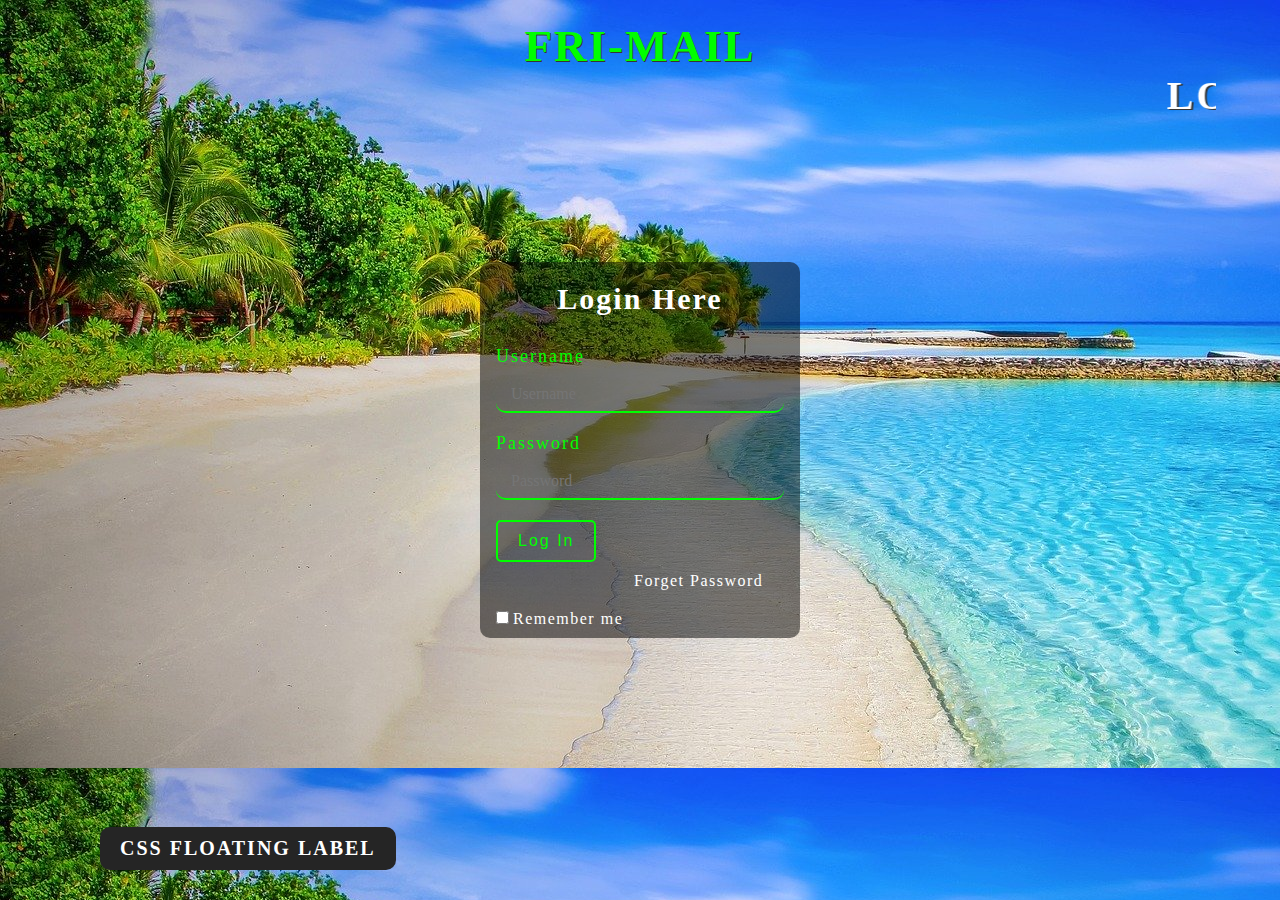
<file: HTML & CSS PROJECTS/2(b)-log in page/index.htm>
<!DOCTYPE html>
<html>
<head>
	<meta charset="utf-8">
	<meta http-equiv="X-UA-Compatible" content="IE=edge">
	<title>practice</title>
	<link rel="stylesheet" href="style.css">
</head>
<body>
	<header>
		<div class="container">
			<div class="head_text"><h1>fri-mail</h1></div>
			<div class="head_t_m"><marquee derection="left, right">login form design</marquee></div>
			<div class="form_area">
				<form action="#">
					<h2>login here</h2>
					<div class="la_in">
						<label for="user">username</label>
						<input type="text" id="user" placeholder="Username">
					</div>
					<div class="la_in">
						<label for="pass">password</label>
						<input type="password" id="pass" placeholder="Password">
					</div>
					<input type="submit" value="Log In">
					<a href="#">forget password</a>
					<div class="check_b">
						<input type="checkbox" id="check">
						<label for="check">Remember me</label>
					</div>
				</form>
			</div>
			<div class="footer_text"><h3>css floating label</h3></div>
		</div>
	</header>
</body>
</html>
</file>
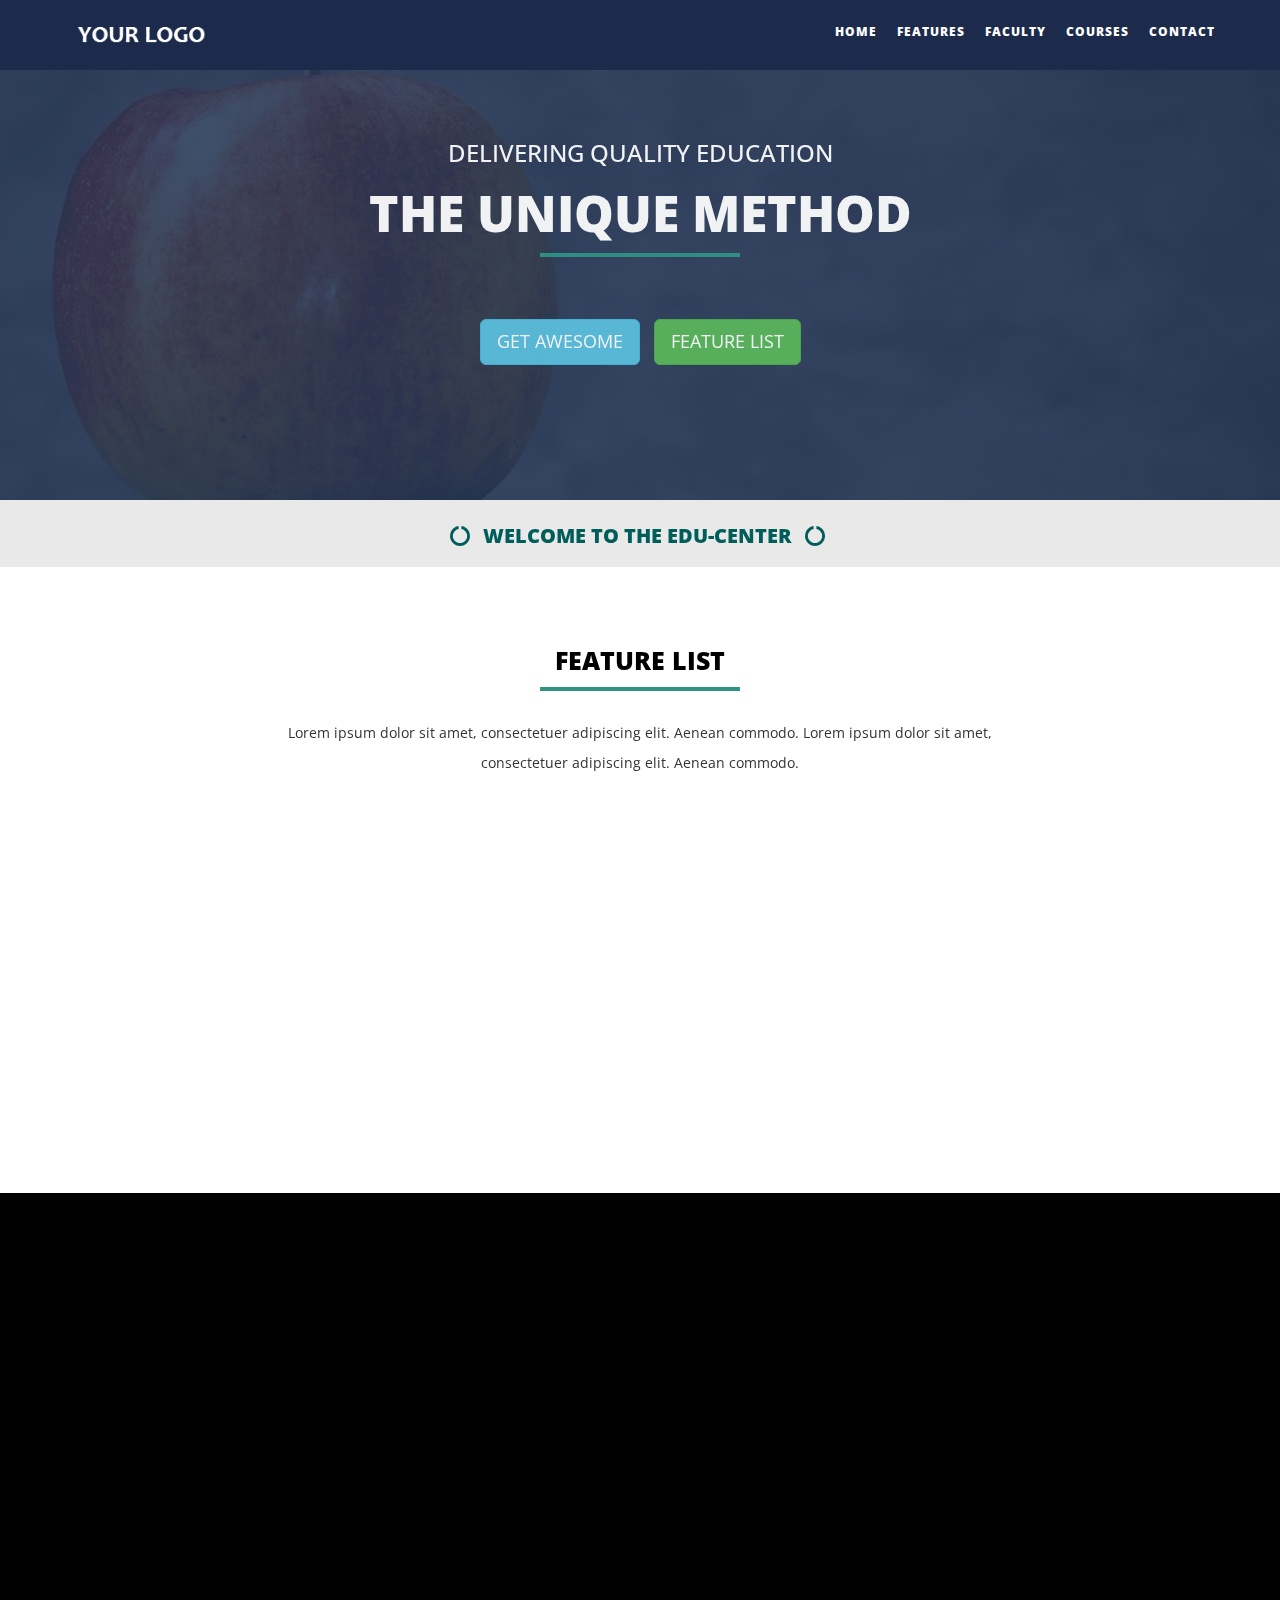
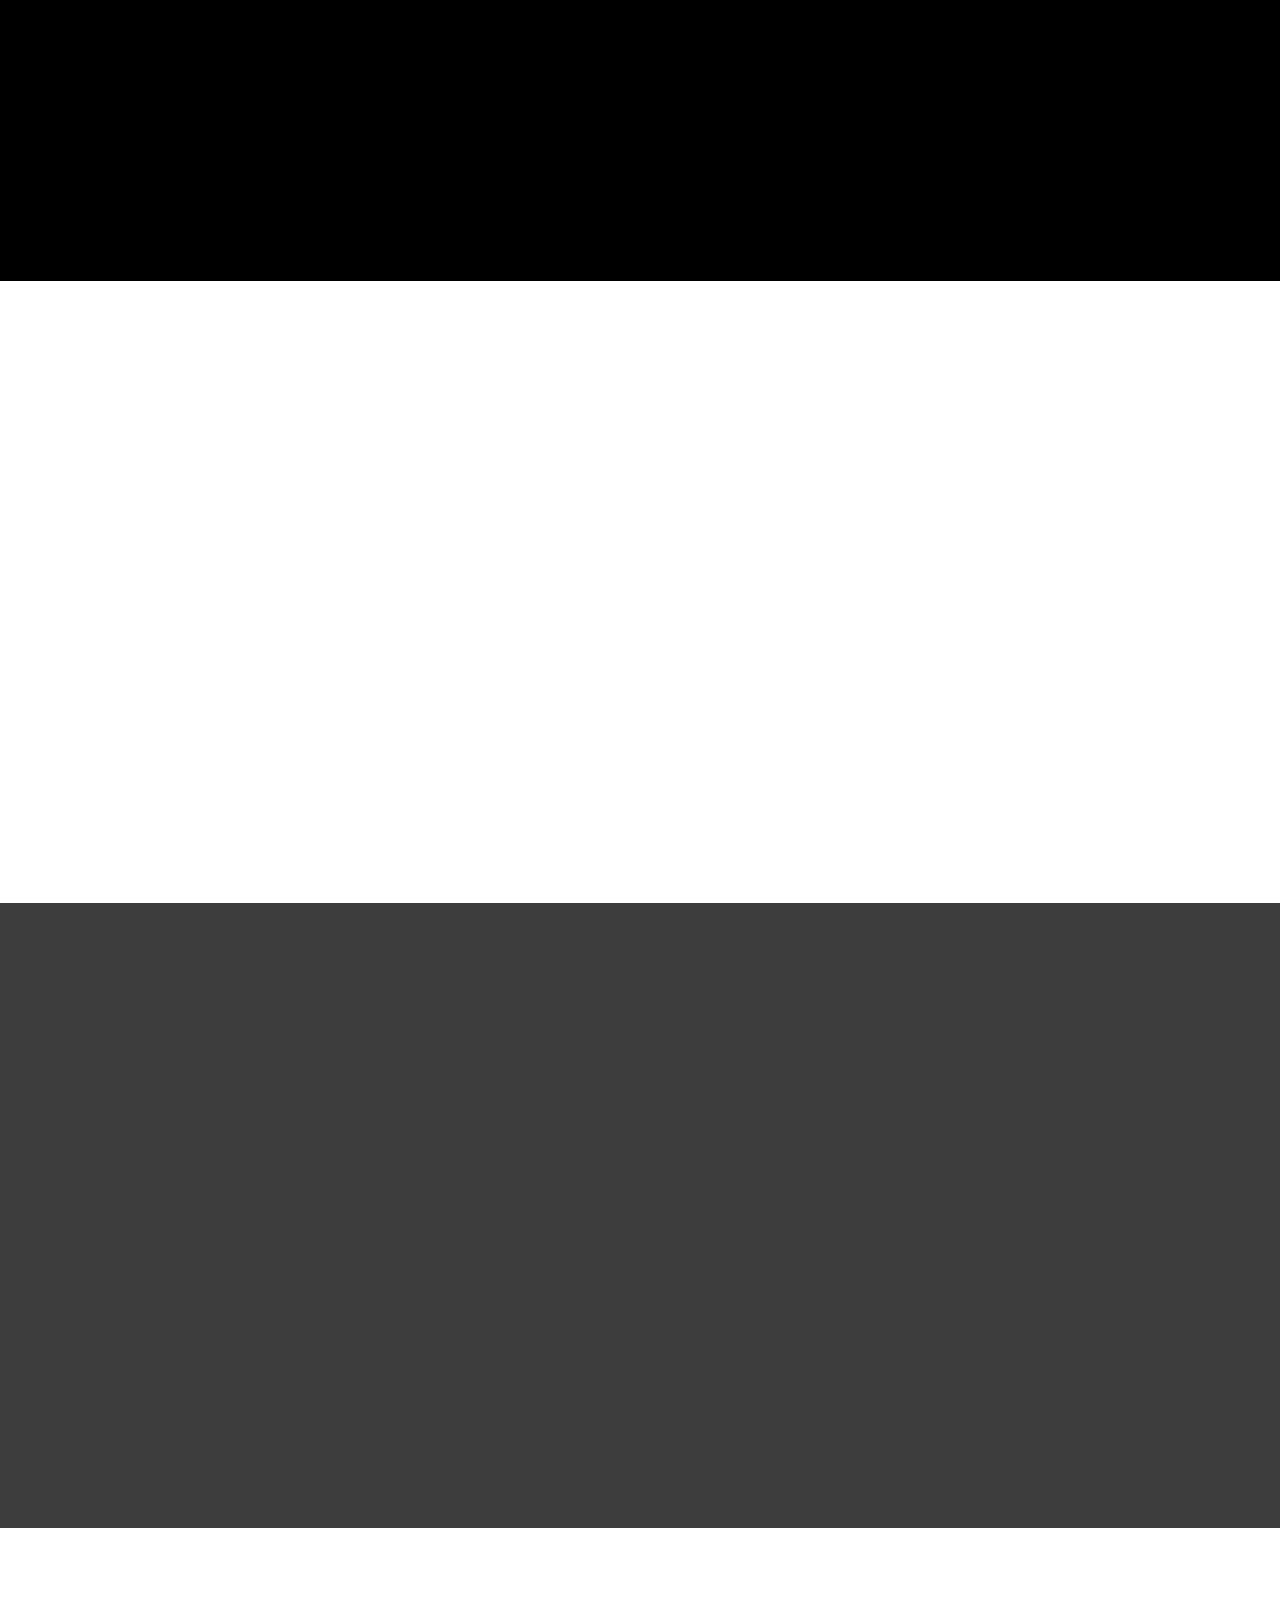
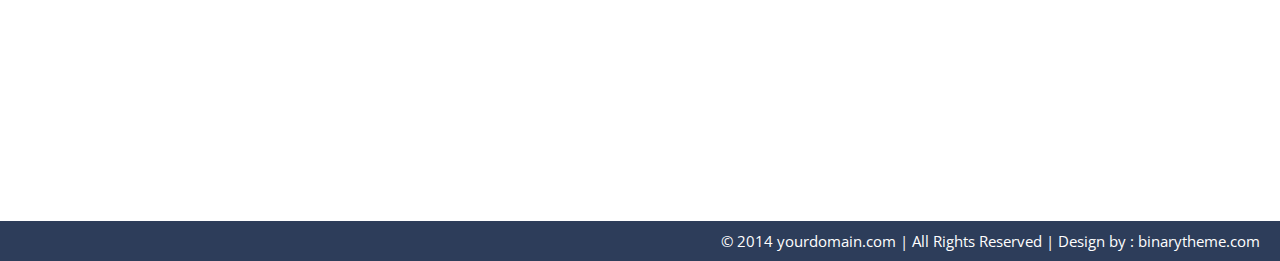
<file: HTML & CSS PROJECTS/4- Education Website/index.html>
﻿<!DOCTYPE html>
<html xmlns="http://www.w3.org/1999/xhtml">
<head>
    <meta charset="utf-8" />
    <meta name="viewport" content="width=device-width, initial-scale=1, maximum-scale=1" />
    <meta name="description" content="" />
    <meta name="author" content="" />
    <title>Free Education Template</title>
    <!-- BOOTSTRAP CORE STYLE CSS -->
    <link href="assets/css/bootstrap.css" rel="stylesheet" />
    <!-- FONT AWESOME CSS -->
<link href="assets/css/font-awesome.min.css" rel="stylesheet" />
     <!-- FLEXSLIDER CSS -->
<link href="assets/css/flexslider.css" rel="stylesheet" />
    <!-- CUSTOM STYLE CSS -->
    <link href="assets/css/style.css" rel="stylesheet" />    
  <!-- Google	Fonts -->
	<link href='http://fonts.googleapis.com/css?family=Open+Sans:400,700,300' rel='stylesheet' type='text/css' />
</head>
<body >
   
 <div class="navbar navbar-inverse navbar-fixed-top " id="menu">
        <div class="container">
            <div class="navbar-header">
                <button type="button" class="navbar-toggle" data-toggle="collapse" data-target=".navbar-collapse">
                    <span class="icon-bar"></span>
                    <span class="icon-bar"></span>
                    <span class="icon-bar"></span>
                </button>
                <a class="navbar-brand" href="#"><img class="logo-custom" src="assets/img/logo180-50.png" alt=""  /></a>
            </div>
            <div class="navbar-collapse collapse move-me">
                <ul class="nav navbar-nav navbar-right">
                    <li ><a href="#home">HOME</a></li>
                     <li><a href="#features-sec">FEATURES</a></li>
                    <li><a href="#faculty-sec">FACULTY</a></li>
                     <li><a href="#course-sec">COURSES</a></li>
                     <li><a href="#contact-sec">CONTACT</a></li>
                </ul>
            </div>
           
        </div>
    </div>
      <!--NAVBAR SECTION END-->
       <div class="home-sec" id="home" >
           <div class="overlay">
 <div class="container">
           <div class="row text-center " >
           
               <div class="col-lg-12  col-md-12 col-sm-12">
               
                <div class="flexslider set-flexi" id="main-section" >
                    <ul class="slides move-me">
                        <!-- Slider 01 -->
                        <li>
                              <h3>Delivering Quality Education</h3>
                           <h1>THE UNIQUE METHOD</h1>
                            <a  href="#features-sec" class="btn btn-info btn-lg" >
                                GET AWESOME 
                            </a>
                             <a  href="#features-sec" class="btn btn-success btn-lg" >
                                FEATURE LIST
                            </a>
                        </li>
                        <!-- End Slider 01 -->
                        
                        <!-- Slider 02 -->
                        <li>
                            <h3>Delivering Quality Education</h3>
                           <h1>UNMATCHED APPROACH</h1>
                             <a  href="#features-sec" class="btn btn-primary btn-lg" >
                               GET AWESOME 
                            </a>
                             <a  href="#features-sec" class="btn btn-danger btn-lg" >
                                FEATURE LIST
                            </a>
                        </li>
                        <!-- End Slider 02 -->
                        
                        <!-- Slider 03 -->
                        <li>
                            <h3>Delivering Quality Education</h3>
                           <h1>AWESOME FACULTY PANEL</h1>
                             <a  href="#features-sec" class="btn btn-default btn-lg" >
                                GET AWESOME 
                            </a>
                             <a  href="#features-sec" class="btn btn-info btn-lg" >
                                FEATURE LIST
                            </a>
                        </li>
                        <!-- End Slider 03 -->
                    </ul>
                </div>
                   
     
              
              
            </div>
                
               </div>
                </div>
           </div>
           
       </div>
       <!--HOME SECTION END-->   
    <div  class="tag-line" >
         <div class="container">
           <div class="row  text-center" >
           
               <div class="col-lg-12  col-md-12 col-sm-12">
               
        <h2 data-scroll-reveal="enter from the bottom after 0.1s" ><i class="fa fa-circle-o-notch"></i> WELCOME TO THE EDU-CENTER <i class="fa fa-circle-o-notch"></i> </h2>
                   </div>
               </div>
             </div>
        
    </div>
    <!--HOME SECTION TAG LINE END-->   
         <div id="features-sec" class="container set-pad" >
             <div class="row text-center">
                 <div class="col-lg-8 col-lg-offset-2 col-md-8 col-sm-8 col-md-offset-2 col-sm-offset-2">
                     <h1 data-scroll-reveal="enter from the bottom after 0.2s"  class="header-line">FEATURE LIST </h1>
                     <p data-scroll-reveal="enter from the bottom after 0.3s" >
                      Lorem ipsum dolor sit amet, consectetuer adipiscing elit.
                        Aenean commodo.
                         Lorem ipsum dolor sit amet, consectetuer adipiscing elit.
                        Aenean commodo.
                         </p>
                 </div>

             </div>
             <!--/.HEADER LINE END-->


           <div class="row" >
           
               
                 <div class="col-lg-4  col-md-4 col-sm-4" data-scroll-reveal="enter from the bottom after 0.4s">
                     <div class="about-div">
                     <i class="fa fa-paper-plane-o fa-4x icon-round-border" ></i>
                   <h3 >Quality Education</h3>
                 <hr />
                       <hr />
                   <p >
                       Lorem ipsum dolor sit amet, consectetuer adipiscing elit.
                        Aenean commodo . 
                       
                   </p>
               <a href="#" class="btn btn-info btn-set"  >ASK THE EXPERT</a>
                </div>
                   </div>
                   <div class="col-lg-4  col-md-4 col-sm-4" data-scroll-reveal="enter from the bottom after 0.5s">
                     <div class="about-div">
                     <i class="fa fa-bolt fa-4x icon-round-border" ></i>
                   <h3 >SYSTEMATIC APPROACH</h3>
                 <hr />
                       <hr />
                   <p >
                       Lorem ipsum dolor sit amet, consectetuer adipiscing elit.
                        Aenean commodo . 
                       
                   </p>
               <a href="#" class="btn btn-info btn-set"  >ASK THE EXPERT</a>
                </div>
                   </div>
                 <div class="col-lg-4  col-md-4 col-sm-4" data-scroll-reveal="enter from the bottom after 0.6s">
                     <div class="about-div">
                     <i class="fa fa-magic fa-4x icon-round-border" ></i>
                   <h3 >ONE TO ONE STUDY</h3>
                 <hr />
                       <hr />
                   <p >
                       Lorem ipsum dolor sit amet, consectetuer adipiscing elit.
                        Aenean commodo . 
                       
                   </p>
               <a href="#" class="btn btn-info btn-set"  >ASK THE EXPERT</a>
                </div>
                   </div>
                 
                 
               </div>
             </div>
   <!-- FEATURES SECTION END-->
    <div id="faculty-sec" >
    <div class="container set-pad">
             <div class="row text-center">
                 <div class="col-lg-8 col-lg-offset-2 col-md-8 col-sm-8 col-md-offset-2 col-sm-offset-2">
                     <h1 data-scroll-reveal="enter from the bottom after 0.1s" class="header-line">OUR FACULTY </h1>
                     <p data-scroll-reveal="enter from the bottom after 0.3s">
                      Lorem ipsum dolor sit amet, consectetuer adipiscing elit.
                        Aenean commodo.
                         Lorem ipsum dolor sit amet, consectetuer adipiscing elit.
                        Aenean commodo.
                         </p>
                 </div>

             </div>
             <!--/.HEADER LINE END-->

           <div class="row" >
           
               
                 <div class="col-lg-4  col-md-4 col-sm-4" data-scroll-reveal="enter from the bottom after 0.4s">
                     <div class="faculty-div">
                     <img src="assets/img/faculty/1.jpg"  class="img-rounded" />
                   <h3 >ROXI CHI LUENA </h3>
                 <hr />
                         <h4>Desigining <br /> Department</h4>
                   <p >
                       Lorem ipsum dolor sit amet, consectetuer adipiscing elit.
                        Aenean commodo . 
                       
                   </p>
                </div>
                   </div>
                 <div class="col-lg-4  col-md-4 col-sm-4" data-scroll-reveal="enter from the bottom after 0.5s">
                     <div class="faculty-div">
                     <img src="assets/img/faculty/2.jpg"  class="img-rounded" />
                   <h3 >JANE DEO ALEX</h3>
                 <hr />
                         <h4>Enginering <br /> Department</h4>
                   <p >
                       Lorem ipsum dolor sit amet, consectetuer adipiscing elit.
                        Aenean commodo . 
                       
                   </p>
                </div>
                   </div>
               <div class="col-lg-4  col-md-4 col-sm-4" data-scroll-reveal="enter from the bottom after 0.6s">
                     <div class="faculty-div">
                     <img src="assets/img/faculty/3.jpg" class="img-rounded" />
                   <h3 >RUBY DECORSA</h3>
                 <hr />
                         <h4>Management <br /> Department</h4>
                   <p >
                       Lorem ipsum dolor sit amet, consectetuer adipiscing elit.
                        Aenean commodo . 
                       
                   </p>
                </div>
                   </div>
                 
               </div>
             </div>
        </div>
    <!-- FACULTY SECTION END-->
      <div id="course-sec" class="container set-pad">
             <div class="row text-center">
                 <div class="col-lg-8 col-lg-offset-2 col-md-8 col-sm-8 col-md-offset-2 col-sm-offset-2">
                     <h1 data-scroll-reveal="enter from the bottom after 0.1s" class="header-line">OUR COURSES </h1>
                     <p data-scroll-reveal="enter from the bottom after 0.3s">
                      Lorem ipsum dolor sit amet, consectetuer adipiscing elit.
                        Aenean commodo.
                         Lorem ipsum dolor sit amet, consectetuer adipiscing elit.
                        Aenean commodo.
                         </p>
                 </div>

             </div>
             <!--/.HEADER LINE END-->


           <div class="row set-row-pad" >
           <div class="col-lg-6 col-md-6 col-sm-6 " data-scroll-reveal="enter from the bottom after 0.4s" >
                 <img src="assets/img/building.jpg" class="img-thumbnail" />
           </div>
               <div class="col-lg-4 col-md-4 col-sm-4 col-lg-offset-1 col-md-offset-1 col-sm-offset-1">
                   <div class="panel-group" id="accordion">
                        <div class="panel panel-default" data-scroll-reveal="enter from the bottom after 0.5s">
                            <div class="panel-heading" >
                                <h4 class="panel-title">
                                    <a data-toggle="collapse" data-parent="#accordion" href="#collapse1" class="collapsed">
                                  <strong>   350+</strong> DESIGNING COURSES 
                                    </a>
                                </h4>
                            </div>
                            <div id="collapse1" class="panel-collapse collapse" style="height: 0px;">
                                <div class="panel-body">
                                    <p>Lorem ipsum dolor sit amet, consectetur adipiscing elit. Vivamus sagittis egestas mauris ut vehicula. Cras viverra ac orci ac aliquam. Nulla eget condimentum mauris, eget tincidunt est.</p>
                                </div>
                            </div>
                        </div>
                        <div class="panel panel-default" data-scroll-reveal="enter from the bottom after 0.7s">
                            <div class="panel-heading">
                                <h4 class="panel-title">
                                    <a data-toggle="collapse" data-parent="#accordion" href="#collapse2" class="collapsed">
                                      <strong>   250+</strong> ENGINEERING COURSES 
                                    </a>
                                </h4>
                            </div>
                            <div id="collapse2" class="panel-collapse collapse" style="height: 0px;">
                                <div class="panel-body">
                                    <p>
                                       Lorem ipsum dolor sit amet, consectetur adipiscing elit. Vivamus sagittis egestas mauris ut vehicula. Cras viverra ac orci ac aliquam. Nulla eget condimentum mauris, eget tincidunt est.
                                    </p>
                                </div>
                            </div>
                        </div>
                        <div class="panel panel-default" data-scroll-reveal="enter from the bottom after 0.9s">
                            <div class="panel-heading">
                                <h4 class="panel-title">
                                    <a data-toggle="collapse" data-parent="#accordion" href="#collapse3" class="collapsed">
                                        <strong>   153+</strong> MANAGEMENT COURSES 
                                    </a>
                                </h4>
                            </div>
                            <div id="collapse3" class="panel-collapse collapse"  style="height: 0px;">
                                <div class="panel-body">
                                    <p>
                                       Lorem ipsum dolor sit amet, consectetur adipiscing elit. Vivamus sagittis egestas mauris ut vehicula. Cras viverra ac orci ac aliquam. Nulla eget condimentum mauris, eget tincidunt est.
                                    </p>
                                </div>
                            </div>
                        </div>
                    </div>
                   <div class="alert alert-info" data-scroll-reveal="enter from the bottom after 1.1s" >
                       <span style="font-size:40px;">
                          <strong> 2500 + </strong> 
                           <hr />
                           Centers
                       </span>
                   </div>
           </div>
             
                 
                 
               </div>
             </div>
      <!-- COURSES SECTION END-->
    <div id="contact-sec"   >
           <div class="overlay">
 <div class="container set-pad">
      <div class="row text-center">
                 <div class="col-lg-8 col-lg-offset-2 col-md-8 col-sm-8 col-md-offset-2 col-sm-offset-2">
                     <h1 data-scroll-reveal="enter from the bottom after 0.1s" class="header-line" >CONTACT US  </h1>
                     <p data-scroll-reveal="enter from the bottom after 0.3s">
                      Lorem ipsum dolor sit amet, consectetuer adipiscing elit.
                        Aenean commodo.
                         Lorem ipsum dolor sit amet, consectetuer adipiscing elit.
                        Aenean commodo.
                         </p>
                 </div>

             </div>
             <!--/.HEADER LINE END-->
           <div class="row set-row-pad"  data-scroll-reveal="enter from the bottom after 0.5s" >
           
               
                 <div class="col-lg-8 col-lg-offset-2 col-md-8 col-md-offset-2 col-sm-8 col-sm-offset-2">
                    <form>
                        <div class="form-group">
                            <input type="text" class="form-control "  required="required" placeholder="Your Name" />
                        </div>
                        <div class="form-group">
                            <input type="text" class="form-control " required="required"  placeholder="Your Email" />
                        </div>
                        <div class="form-group">
                            <textarea name="message" required="required" class="form-control" style="min-height: 150px;" placeholder="Message"></textarea>
                        </div>
                        <div class="form-group">
                            <button type="submit" class="btn btn-info btn-block btn-lg">SUBMIT REQUEST</button>
                        </div>

                    </form>
                </div>

                   
     
              
              
                
               </div>
                </div>
          </div> 
       </div>
     <div class="container">
             <div class="row set-row-pad"  >
    <div class="col-lg-4 col-md-4 col-sm-4   col-lg-offset-1 col-md-offset-1 col-sm-offset-1 " data-scroll-reveal="enter from the bottom after 0.4s">

                    <h2 ><strong>Our Location </strong></h2>
        <hr />
                    <div ">
                        <h4>234/80 -UFG , New Street,</h4>
                        <h4>Switzerland.</h4>
                        <h4><strong>Call:</strong>  + 67-098-907-1269 / 70 / 71 </h4>
                        <h4><strong>Email: </strong>info@yourdomain.com</h4>
                    </div>


                </div>
                 <div class="col-lg-4 col-md-4 col-sm-4   col-lg-offset-1 col-md-offset-1 col-sm-offset-1" data-scroll-reveal="enter from the bottom after 0.4s">

                    <h2 ><strong>Social Conectivity </strong></h2>
        <hr />
                    <div >
                        <a href="#">  <img src="assets/img/Social/facebook.png" alt="" /> </a>
                     <a href="#"> <img src="assets/img/Social/google-plus.png" alt="" /></a>
                     <a href="#"> <img src="assets/img/Social/twitter.png" alt="" /></a>
                    </div>
                    </div>


                </div>
                 </div>
     <!-- CONTACT SECTION END-->
    <div id="footer">
          &copy 2014 yourdomain.com | All Rights Reserved |  <a href="http://binarytheme.com" style="color: #fff" target="_blank">Design by : binarytheme.com</a>
    </div>
     <!-- FOOTER SECTION END-->
   
    <!--  Jquery Core Script -->
    <script src="assets/js/jquery-1.10.2.js"></script>
    <!--  Core Bootstrap Script -->
    <script src="assets/js/bootstrap.js"></script>
    <!--  Flexslider Scripts --> 
         <script src="assets/js/jquery.flexslider.js"></script>
     <!--  Scrolling Reveal Script -->
    <script src="assets/js/scrollReveal.js"></script>
    <!--  Scroll Scripts --> 
    <script src="assets/js/jquery.easing.min.js"></script>
    <!--  Custom Scripts --> 
         <script src="assets/js/custom.js"></script>
</body>
</html>
</file>
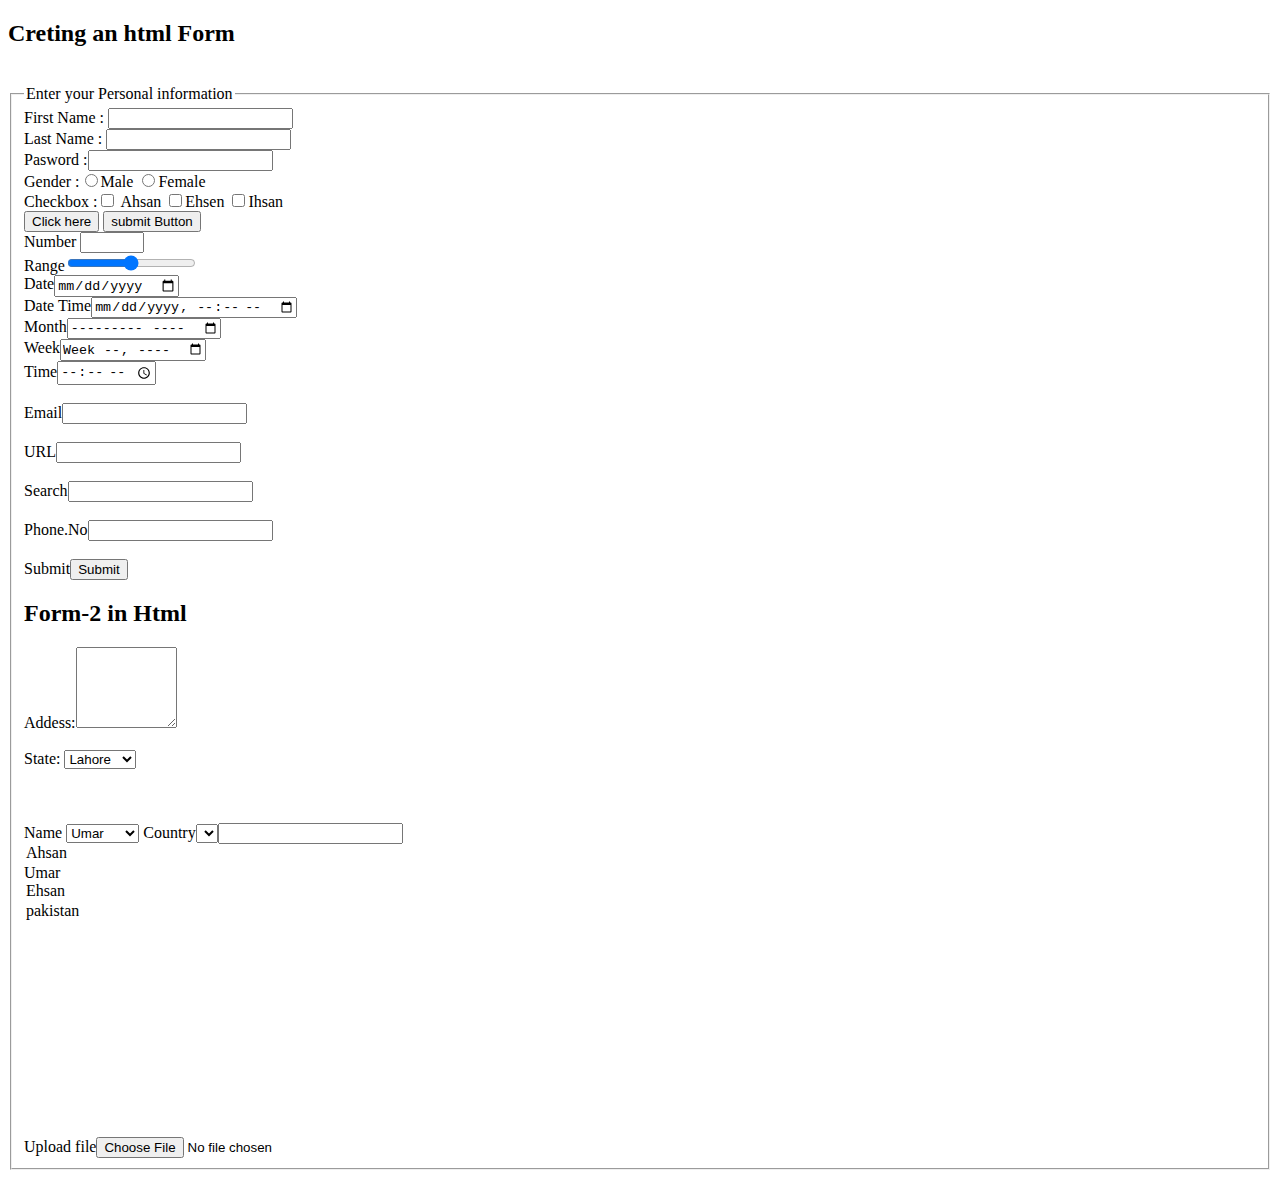
<file: HTML/HTML FORM.html>
<!DOCTYPE html>
<html lang="en">
<head>
	<meta charset="UTF-8">
	<title> html Form</title>
</head>
<body>
	<h2>Creting an html Form </h2>
	<br>
	<form>
		<fieldset> 
			<legend>Enter your Personal information</legend>
		First Name : <input type="text" name="value"><br>
		Last Name  : <input type="text" name="value"> <br>
        Pasword    :<input type="Pasword" name="value"><br>
        Gender     :<input type="radio" name="Gender" value="Male">Male
                    <input type="radio" name="Gender" value="Female">Female<br>
        Checkbox   :<input type="Checkbox" name="" value="Ahsan"> Ahsan
                 <input type="Checkbox" name="" value="Ehsen">Ehsen
                 <input type="Checkbox" name="" value="Ihsan">Ihsan<br>
                 <input type="Button" value="Click here"></input>
                 <input type="submit" value="submit Button">
                 <br>
                 <label >Number </label><input type="Number" max="500" min="1" step="10" name=""> <br>  
                 <label>Range</label><input type="range" name=""> <br>
                 <label>Date</label><input type="Date" name=""> <br>

                 <label>Date Time</label><input type="datetime-local" name="">  <br>
                 <label>Month</label><input type="month" name=""><br>
                 <label>Week</label><input type="week" name=""><br>
                 <label>Time</label><input type="time" name=""><br><br>
                 <label>Email</label><input type="email" name="">
	</form>       <br><br>
	<label>URL</label><input type="url" name=""><br><br>
	<label>Search</label><input type="Search" name="">
	<br><br>
	<label>Phone.No</label><input type="tel" name="">
	<br><br> 
	<label>Submit</label><input type="submit" name="">

         <h2> Form-2 in Html</h2>
	<form>
		Addess:<textarea rows="5" cols="10"> </textarea><br><br>
		State: <select>
			<option value="A">Lahore</option>
			<option value="B">Okara</option>
			<option value="C">patoki</option>
			<option value="D">Dipalpur</option>
			<option value="E">E</option>
		</select>
<br><br><br><br>

<label>Name </label><select size="1">
	                        <option>Ahsan</option>
	                        <option selected="">Umar</option>
	                        <option>Ehsan</option>
	                        <option>EE hsan</option>
	                   <br><br><br><br>


</select>
<label>Country</label><select size="1" ><input list="Name">

	                        <option>Ahsan</option>
	                        <option="">Umar</option>
	                        <option>Ehsan</option>
	                        <option  selected>pakistan</option>
	                   <br><br><br><br>
	                   <br><br><br><br>
	                   <pre>


	                   </pre>
<label>Upload file</label><input type="file" name=""  accept="image/.png" >

</select>
 </fieldset>
	</form>
	
</body>
</html>
</file>
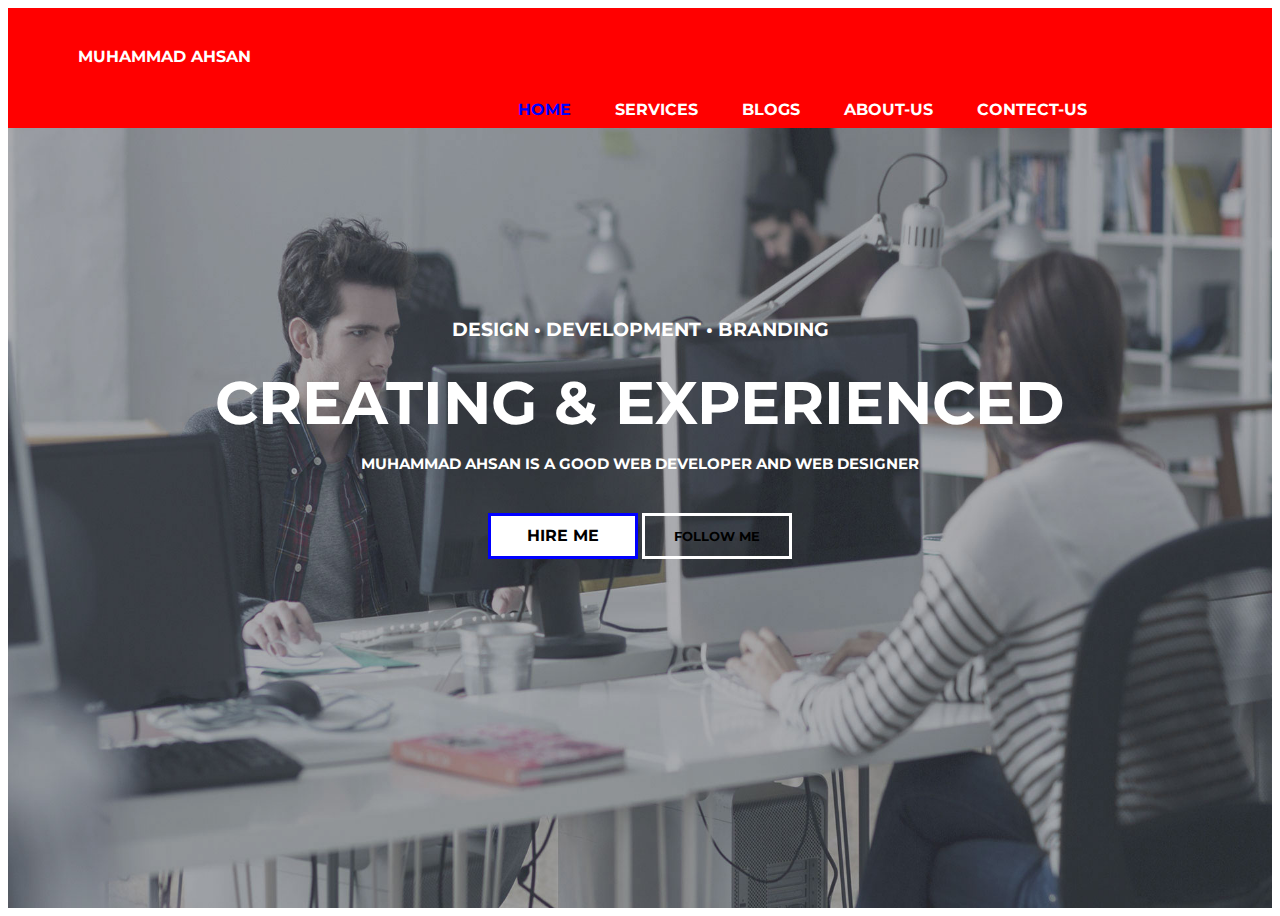
<file: HTML & CSS PROJECTS/1- Create a Website using HTML and CSS   Source Code/HTML Site .html>
<!DOCTYPE html>
	<html>
	<head>
		<title>HTML Complete Site</title>
		<link rel="stylesheet" type="text/css" href="HTML Site .css">
		 <link href='http://fonts.googleapis.com/css?family=Montserrat:400,700%7CPT+Serif:400,700,400italic' rel='stylesheet'>
		  <link href="https://fonts.googleapis.com/css?family=Montserrat|Open+Sans" rel="stylesheet">
	</head>
	<body>
	<div class="bgimage">
		<div class="menu">
			<div class="leftmenu">
				<h4>MUHAMMAD AHSAN</h4>
				<div class="rightmenu">
					<ul>
						<li id="firstlist">HOME</li>
						<li>services</li>
						<li>Blogs</li>
						<li>About-Us</li>
						<li>Contect-Us</li>
					</ul>
				</div>
			</div>
		</div>

             <div class="text">
             	<h4> DESIGN • DEVELOPMENT • BRANDING </h4>
             	<h1> CREATING & EXPERIENCED </h1>
             	<h3> MUHAMMAD AHSAN IS A GOOD WEB DEVELOPER AND WEB DESIGNER</h3>
   
                   <button id="buttonone"> Hire Me</button>
                   <button id="buttontwo"> Follow Me</button>

<!--YAHA TAK HTML M CODING KI HA YAH SY AGY CSS KI CODING START HOTI HA --->


            












                                

             </div>
    


	</div>
	</body>
	</html>
</file>
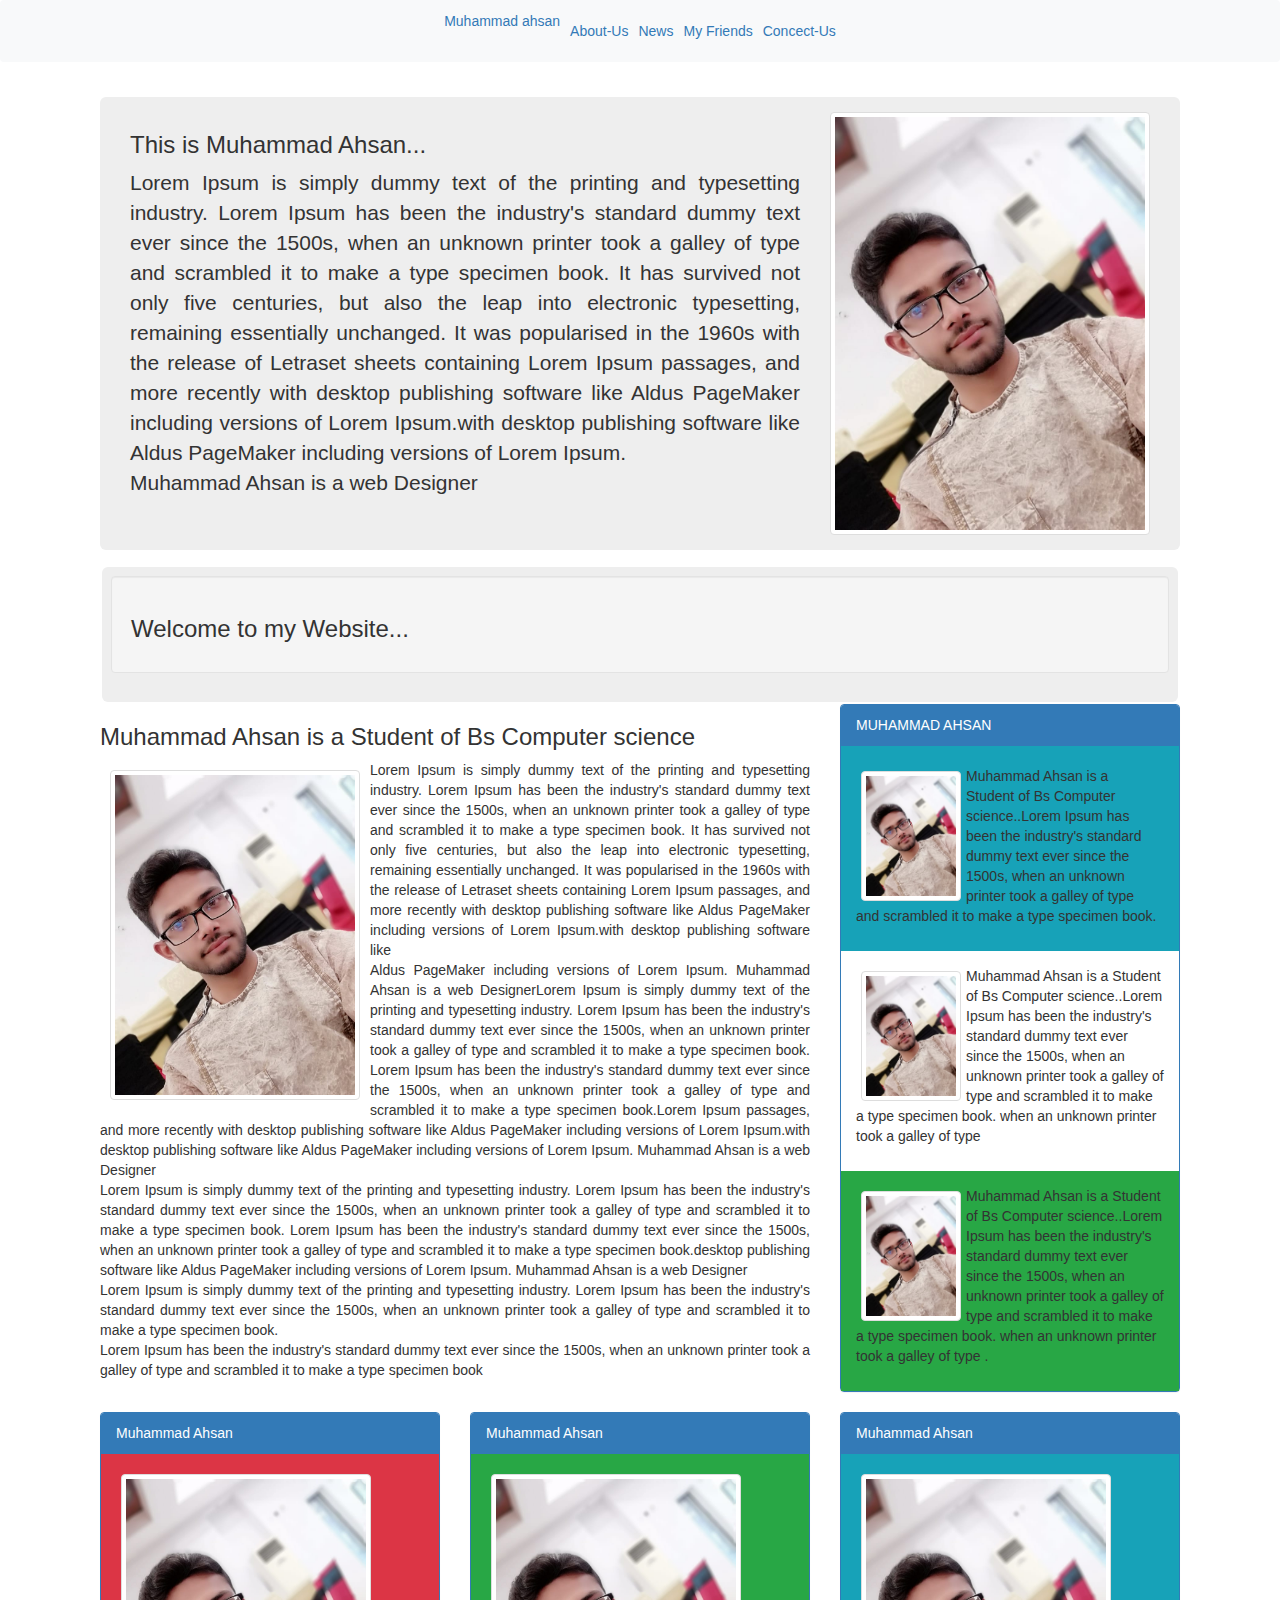
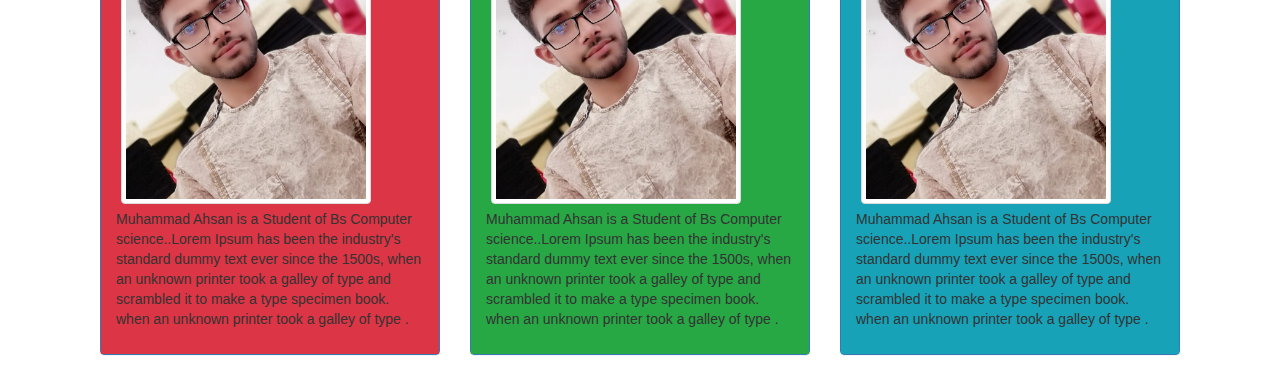
<file: HTML & CSS PROJECTS/2-Signup Login Page Pop Up with Bootstrap 4/1-Signup Login Page Pop Up with Bootstrap 4.html>
<!DOCTYPE html>
<html lang="en">
<head>
  <title>Muhammad Ahsan</title>
  <meta charset="utf-8">
  <meta name="viewport" content="width=device-width, initial-scale=1">
  <link rel="stylesheet" href="https://maxcdn.bootstrapcdn.com/bootstrap/4.3.1/css/bootstrap.min.css">
  <link rel="stylesheet" href="https://maxcdn.bootstrapcdn.com/bootstrap/3.3.6/css/bootstrap.min.css"/>  
  <script src="https://ajax.googleapis.com/ajax/libs/jquery/3.4.1/jquery.min.js"></script>
  <script src="https://cdnjs.cloudflare.com/ajax/libs/popper.js/1.14.7/umd/popper.min.js"></script>
  <script src="https://maxcdn.bootstrapcdn.com/bootstrap/4.3.1/js/bootstrap.min.js"></script>
   <link rel="stylesheet" href="https://maxcdn.bootstrapcdn.com/bootstrap/3.3.6/css/bootstrap.min.css"> 
</head>
<body>
		<nav class="navbar navbar-expand-sm bg-light justify-content-center">
  <ul class="navbar-nav">
    <li class="nav-item active">
    	<ul class="nav navbar-nav ">
      <a class="nav-link active" href="#">Muhammad ahsan</a>
    </li>
    <li class="nav-item">
      <a class="nav-link" href="#">About-Us</a>
    </li>
    <li class="nav-item">
      <a class="nav-link" href="#">News</a>
    </li>
    <li class="nav-item">
      <a class="nav-link" href="#">My Friends</a>
    <li class="nav-item">
      <a class="nav-link" href="#">Concect-Us</a>
    </li>
  </ul>
</nav>

<div class="container">
  <div class="row jumbotron" style="margin: 15px; padding: 15px;">
  	<div class="col-sm-8" style="text-align: justify;">
  		<h3> This is Muhammad Ahsan...</h3>
  		<p>
  		Lorem Ipsum is simply dummy text of the printing and typesetting industry. Lorem Ipsum has been the industry's standard dummy text ever since the 1500s, when an unknown printer took a galley of type and scrambled it to make a type specimen book. It has survived not only five centuries, but also the leap into electronic typesetting, remaining essentially unchanged. It was popularised in the 1960s with the release of Letraset sheets containing Lorem Ipsum passages, and more recently with desktop publishing software like Aldus PageMaker including versions of Lorem Ipsum.with desktop publishing software like Aldus PageMaker including versions of Lorem Ipsum.<br>
  		Muhammad Ahsan is  a web Designer</p>

  		 
   </div >
 	<div class="col-sm-4">
 		<img src="z.jpeg" class="img-responsive img-thumbnail"/>
        </div>
 		</div>


 	
 		<div class="col-sm-12">
       <div class="jumbotron" style="padding: 9px; margin: 2px;">
       	<div class="well">
     	<h3>Welcome to my Website...</h3>
     </div>
    
</div>
<div class="row">
   	<div class="col-sm-8">
   	<div style="text-align: justify;">
   		<h3> Muhammad Ahsan is a Student of Bs Computer science</h3>
   		<p style="padding: 0px;"><img src="z.jpeg"  class="img-responsive img-thumbnail" width="250" align="left" vspace="10"; hspace="10"; />
   			Lorem Ipsum is simply dummy text of the printing and typesetting industry. Lorem Ipsum has been the industry's standard dummy text ever since the 1500s, when an unknown printer took a galley of type and scrambled it to make a type specimen book. It has survived not only five centuries, but also the leap into electronic typesetting, remaining essentially unchanged. It was popularised in the 1960s with the release of Letraset sheets containing Lorem Ipsum passages, and more recently with desktop publishing software like Aldus PageMaker including versions of Lorem Ipsum.with desktop publishing software like<br> Aldus PageMaker including versions of Lorem Ipsum.
Muhammad Ahsan is a web DesignerLorem Ipsum is simply dummy text of the printing and typesetting industry. Lorem Ipsum has been the industry's standard dummy text ever since the 1500s, when an unknown printer took a galley of type and scrambled it to make a type specimen book. Lorem Ipsum has been the industry's standard dummy text ever since the 1500s, when an unknown printer took a galley of type and scrambled it to make a type specimen book.Lorem Ipsum passages, and more recently with desktop publishing software like Aldus PageMaker including versions of Lorem Ipsum.with desktop publishing software like Aldus PageMaker including versions of Lorem Ipsum.
Muhammad Ahsan is a web Designer<br>Lorem Ipsum is simply dummy text of the printing and typesetting industry. Lorem Ipsum has been the industry's standard dummy text ever since the 1500s, when an unknown printer took a galley of type and scrambled it to make a type specimen book. Lorem Ipsum has been the industry's standard dummy text ever since the 1500s, when an unknown printer took a galley of type and scrambled it to make a type specimen book.desktop publishing software like Aldus PageMaker including versions of Lorem Ipsum. Muhammad Ahsan is a web Designer<br>
Lorem Ipsum is simply dummy text of the printing and typesetting industry. Lorem Ipsum has been the industry's standard dummy text ever since the 1500s, when an unknown printer took a galley of type and scrambled it to make a type specimen book.<br> Lorem Ipsum has been the industry's standard dummy text ever since the 1500s, when an unknown printer took a galley of type and scrambled it to make a type specimen book  </p>
   	</div>
   </div>
   
<div class="col-sm-4">
<div class="panel panel-primary">
<div class="panel-heading">
	MUHAMMAD AHSAN
	
</div>
<div class="panel-body bg-info">
	<p style="padding-right: 5px; padding-top: 5px;"><img src="z.jpeg" class="img-thumbnail img-thumbnail" width="100" align="left" hspace="5"vspace="5" >  Muhammad Ahsan is a Student of Bs Computer science..Lorem Ipsum has been the industry's standard dummy text ever since the 1500s, when an unknown printer took a galley of type and scrambled it to make a type specimen book.  </p>

   	</div>
<div class="panel-body">
	<p><img src="z.jpeg" class="img-thumbnail img-thumbnail" width="100" align="left" hspace="5"vspace="5" >  Muhammad Ahsan is a Student of Bs Computer science..Lorem Ipsum has been the industry's standard dummy text ever since the 1500s, when an unknown printer took a galley of type and scrambled it to make a type specimen book. when an unknown printer took a galley of type     </p>

   	</div>
   	<div class="panel-body bg-success">
	<p><img src="z.jpeg" class="img-thumbnail img-thumbnail" width="100" align="left" hspace="5"vspace="5" >  Muhammad Ahsan is a Student of Bs Computer science..Lorem Ipsum has been the industry's standard dummy text ever since the 1500s, when an unknown printer took a galley of type and scrambled it to make a type specimen book. when an unknown printer took a galley of type  .</p>

   	</div>
</div>
	
</div>
  </div> 
  <div class="row">
  	<div class="col-sm-4">
  		<div class="panel panel-primary">
  		<div class="panel-heading">
  			Muhammad Ahsan
  		</div>
  		 
  				<div class="panel-body bg-danger">
	<p><img src="z.jpeg" class="img-thumbnail img-thumbnail" width="250" align="left" hspace="5"vspace="5" >  Muhammad Ahsan is a Student of Bs Computer science..Lorem Ipsum has been the industry's standard dummy text ever since the 1500s, when an unknown printer took a galley of type and scrambled it to make a type specimen book. when an unknown printer took a galley of type  .</p>

   	</div>
  		</div>
  	</div>
  	<div class="col-sm-4">
  	<div class="panel panel-primary">
  		<div class="panel-heading">
  			Muhammad Ahsan
  		</div>
  		 
  				<div class="panel-body bg-success">
	<p><img src="z.jpeg" class="img-thumbnail img-thumbnail" width="250" align="left" hspace="5"vspace="5" >  Muhammad Ahsan is a Student of Bs Computer science..Lorem Ipsum has been the industry's standard dummy text ever since the 1500s, when an unknown printer took a galley of type and scrambled it to make a type specimen book. when an unknown printer took a galley of type  .</p>
  	</div>
  </div>
</div>
  	<div class="col-sm-4">
  	<div class="panel panel-primary">
  		<div class="panel-heading">
  			Muhammad Ahsan
  		</div>
  		 
  				<div class="panel-body bg-info">
	<p><img src="z.jpeg" class="img-thumbnail img-thumbnail" width="250" align="left" hspace="5"vspace="5" >  Muhammad Ahsan is a Student of Bs Computer science..Lorem Ipsum has been the industry's standard dummy text ever since the 1500s, when an unknown printer took a galley of type and scrambled it to make a type specimen book. when an unknown printer took a galley of type  .</p>
  	</div>
  </div>
</div>
  	</div>
  </div> 
</div>

		 
   </div>
</body>
</html>
</file>
<file: HTML & CSS PROJECTS/2(b)-log in page/style.css>
* {
	margin: 0;
	padding: 0;
	font-family: tahoma;
}
body {
	background-image: url('images/beach-1824855_1920.jpg');
	overflow: hidden;
	background-repeat: cover;
}
.container {
	width: 90%;
	margin: auto;
}
.head_text h1 {
	color: #00FF00;
	font-size: 45px;
	text-transform: uppercase;
	text-align: center;
	margin: 20px auto 0;
	letter-spacing: 2px;
	text-shadow: 1px 1px #353535;
}
.head_t_m marquee {
	color: #FFF;
	font-size: 40px;
	text-transform: uppercase;
	letter-spacing: 3px;
	font-weight: bold;
	text-shadow: 2px 1px #353535;
}
.form_area {
	width: 320px;
	position: absolute;
	left: 50%;
	top: 50%;
	transform: translate(-50%, -50%);
	background-color: rgba( 0, 0, 0, .5);
	border: none;
	border-radius: 10px;
}
form {
	width: 90%;
	margin: auto;
}
form h2 {
	color: #FFF;
	text-transform: capitalize;
	letter-spacing: 2px;
	text-align: center;
	margin: 20px 0;
	font-size: 30px;
}
form .la_in {
	padding: 10px 0;
	overflow: hidden;
}

form .la_in label {
	display: block;
	color: #00FF00;
	text-transform: capitalize;
	padding-bottom: 10px;
	letter-spacing: 2px;
	font-size: 18px;
	cursor: pointer;
}

form .la_in input {
	font-size: 16px;
	padding: 8px 15px;
	width: 100%;
	box-sizing: border-box;
	border-width: 0px 0px 2px 0px;
	border-color: #00FF00;
	border-radius: 10px;
	background-color: transparent;
	color: #FFF
}
form input[type="submit"]{
	color: #00FF00;
	font-size: 16px;
	padding: 10px 20px;
	border: 2px solid #00FF00;
	border-radius: 5px;
	box-sizing: border-box;
	display: block;
	margin: 10px 0;
	background-color: transparent;
	letter-spacing: 2px;
	font-family: arial;
	transition: 1s;
}
form input[type="submit"]:hover {
	color: #FFF;
	cursor: pointer;
	background-color: rgba(0, 0, 0, .2);
	transition: 1s;
}
form input[type="submit"] + a {
	color: #FFF;
	text-transform: capitalize;
	text-decoration: none;
	letter-spacing: 1.5px;
	width: 150px;
	float: right;
	padding-bottom: 10px;
	transition: 1s;
}
form input[type="submit"] + a:hover {
	color: #00FF00;
	text-decoration: underline;
	padding-bottom: 10px;
	transition: 1s;
}
form .check_b {
	overflow: hidden;
	display: block;
	clear: both;
	color: #FFF;
	padding: 10px 0;
	height: auto;
}
form .check_b label {
	letter-spacing: 1.5px;
	cursor: pointer;
	transition: 1s;
}
form .check_b label:hover {
	text-decoration: underline;
	color: #00FF00;
	transition: 1s;
}
form .check_b input {
	display: inline-block;
}



.footer_text h3 {
	position: absolute;
	color: #FFF;
	left: 100px;
	bottom:30px;
	text-transform: uppercase;
	background-color: #252525;
	padding: 10px 20px;
	letter-spacing: 2px;
	border: none;
	border-radius: 10px;
	font-size: 20px;
}
</file>
<file: HTML & CSS PROJECTS/4- Education Website/assets/css/style.css>
﻿/*=============================================================
    Authour URI: www.binarytheme.com
    License: Commons Attribution 3.0

    http://creativecommons.org/licenses/by/3.0/

    100% To use For Personal And Commercial Use.
    IN EXCHANGE JUST GIVE US CREDITS AND TELL YOUR FRIENDS ABOUT US
   
    ========================================================  */

/* =============================================================
   GENERAL STYLES
 ============================================================ */
body {
    font-family: 'Open Sans', sans-serif;
    line-height: 30px;
    font-size: 14px;
}

.set-pad {
    padding-top:35px;
}
.set-row-pad {
    padding-top:30px;
    padding-bottom:50px;
}
/*=====================================
  NAVBAR STYLES 
    ===================================*/

.logo-custom {
    max-height: 40px;
}

#menu {
    background-color: rgba(28, 43, 75, 1);
    color: #fff;
    font-size: 12px;
    font-weight: 900;
    letter-spacing: 1px;
    min-height: 70px;
}


.navbar-inverse {
    border-color: transparent;
}

    .navbar-inverse .navbar-nav > li > a, .navbar-inverse .navbar-nav > li > a:hover {
        color: #FFF;
        padding: 22px 10px;
    }


/*=====================================
  HOME STYLES 
    ===================================*/
.home-sec {
    padding-top: 10px;
    padding-bottom: 60px;
    background: url(../img/header.jpg) no-repeat center center;
    padding: 0;
    -webkit-background-size: cover;
    background-size: cover;
    color: #fff;
    background-attachment: fixed;
}

    .home-sec .overlay {
        background: rgba(38, 57, 88, 0.89);
        min-height: 500px;
    }

    .home-sec h1 {
        color: #fff;
        font-weight: 900;
        font-size: 50px;
        text-transform: uppercase;
        padding-bottom: 35px;
    }

    .home-sec h3 {
        text-transform: uppercase;
    }



.set-flexi {
    -webkit-box-shadow: 0 1px 4px rgba(0, 0, 0, 0);
    -moz-box-shadow: 0 1px 4px rgba(0, 0, 0, 0);
    -o-box-shadow: 0 1px 4px rgba(0, 0, 0, 0);
    box-shadow: 0 1px 4px rgba(0, 0, 0, 0);
    background-color: transparent;
    border: 0px solid #000;
    padding-top: 120px;
}

.flex-control-nav {
    display: none!important;
}

.set-flexi a {
    margin: 5px;
}
/*=====================================
  TAG LINE STYLES 
    ===================================*/

.tag-line {
    background: #E9E9E9;
    color: #000;
}

    .tag-line h2 {
        font-size: 20px;
        font-weight: 900;
        padding: 5px 10px 10px 5px;
        color: #005E5A;
    }

        .tag-line h2 > i {
            margin-left: 8px;
            margin-right: 8px;
        }
/*=====================================
  HEADER LINE STYLES 
    ===================================*/
.header-line {
    font-weight: 900;
    font-size: 25px;
    padding-bottom: 5px;
    padding-top: 25px;
    color: #000;
}

h1::after {
    content: " ";
    border: solid 2px #2f9484;
    display: block;
    width: 200px;
    margin: 12px auto;
}

/*=====================================
  ABOUT STYLES 
  ===================================*/
.about-div {
    padding: 30px;
}

.icon-round-border {
    border: 10px double #1A94C4;
    color: #2f9484;
    text-align: center;
    padding-top: 15px;
    height: 100px;
    width: 100px;
    border-radius: 50%;
    cursor: pointer;
    -webkit-transition: 0.3s;
    -moz-transition: 0.3s;
    -o-transition: 0.3s;
    transition: 0.3s;
}

    .icon-round-border:hover {
        color: #fff;
        border: 10px double #fff;
        background-color: #1A94C4;
        -webkit-transition: 0.3s;
        -moz-transition: 0.3s;
        -o-transition: 0.3s;
        transition: 0.3s;
    }

.about-div hr {
    border: 1px solid #1A94C4;
}

.about-div h3 {
    font-size: 25px;
    font-weight: 700;
    text-transform: uppercase;
}

.about-div p {
    padding-top: 10px;
}

.btn-set {
    border-radius: 0px;
    -webkit-border-radius: 0px;
    -moz-border-radius: 0px;
    margin-bottom: 20px;
}
/*=====================================
  FACULTY STYLES 
  ===================================*/
#faculty-sec {
    background-color: #000;
    color: #fff;
}

    #faculty-sec .header-line {
        color: #fff;
    }
.faculty-div h4 {
    line-height:30px;
    font-weight:700;
}
.faculty-div {
    padding: 30px;
}

    .faculty-div hr {
        border: 1px solid #1A94C4;
    }

    .faculty-div h3 {
        font-size: 25px;
        font-weight: 700;
        text-transform: uppercase;
    }

    .faculty-div p {
        padding-top: 10px;
        padding-bottom: 15px;
    }

    .faculty-div img {
        border: 10px double #fff;
    }

/*=====================================
  CONTACT STYLES 
  ===================================*/
#contact-sec {
    padding-top: 10px;
    padding-bottom: 60px;
    background: url(../img/contact.jpg) no-repeat center center;
    padding: 0;
    -webkit-background-size: cover;
    background-size: cover;
    color: #fff;
    background-attachment: fixed;
}

#contact-sec .overlay {
        background: rgba(0, 0, 0, 0.76);
        min-height: 600px;
    }

    #contact-sec h1 {
        color:#fff;
    }
#contact-sec .form-control{
    background-color:rgba(255, 255, 255, 0);
    color:#fff;
}
/*=====================================
  Footer STYLES 
  ===================================*/
#footer {
    padding:5px 20px;
    background-color:#2d3d5a;
    text-align:right;
    color:#fff;
    font-size:15px;
}
</file>
<file: HTML & CSS PROJECTS/1- Create a Website using HTML and CSS   Source Code/HTML Site .css>
*{
 	padding: 0px;
 }
 .bgimage{
 	background-image: url(x.jpg);
 	background-size: 100% 100%;
 	width: 100%;
 	height: 100vh;
 }
 .menu{
 	width: 100%;
 	height: 100px;
 	padding-top: 20px;
 	background-color: red;
 }
 .leftmenu{
 	width:100%;
 	line-height: 15px;
 	float: left;

 }
 .leftmenu h4{
 	padding-left:70px;
 	font-weight:90px;
 	color: white;
 	font-family: 'Montserrat', sans-serif;

 }
 .rightmenu ul{
 	margin-left: 154px;
 	padding-top: -50px;


 }


 .rightmenu{
 	width: 75%;
 	height:100px;
   float:right;

 }

 .rightmenu ul li{
 	font-family: 'Montserrat', sans-serif;
 	display: inline-block;
    list-style: none;
    color: white;
    font-weight: bold;
    line-height: 10px;
    margin-left: 40px;
    text-transform: uppercase;


 }
 #firstlist{
 	color: blue;
 }

.rightmenu ul li:hover{
	color: blue;
}

.text{
	width: 100%;
	margin-top: 190px;
	text-transform: uppercase;
	text-align: center;
    color:white;



}
.text h4{
	font-size: 19px;
	font-family: 'Montserrat', sans-serif;		 

}
.text h1{
	font-size: 60px;
font-family: 'Montserrat', sans-serif;
font-weight: 700px;
margin: 15px;
}

.text h3{
	font-size: 15px;
		font-family: 'Montserrat', sans-serif;	
}

#buttonone{
	background-color: white;
	border: none;
	font-size: 16px;
	font-family: 'Montserrat', sans-serif;
	font-weight: bold;
	text-transform: uppercase;
	line-height: 40px;
	width: 150px;
margin-top: 25px;
	border: 3px solid blue;
}
 





#buttontwo{

	background-color: transparent;
	border: none;
	font-family: 'Montserrat', sans-serif;
	text-transform: uppercase;
	font-weight: bold;
	line-height: 40px;
	border: 3px solid white;
	width: 150px 

}




#buttontwo:hover{
	color:red;
}


#buttontwo:hover{
	color: white;
}
</file>
